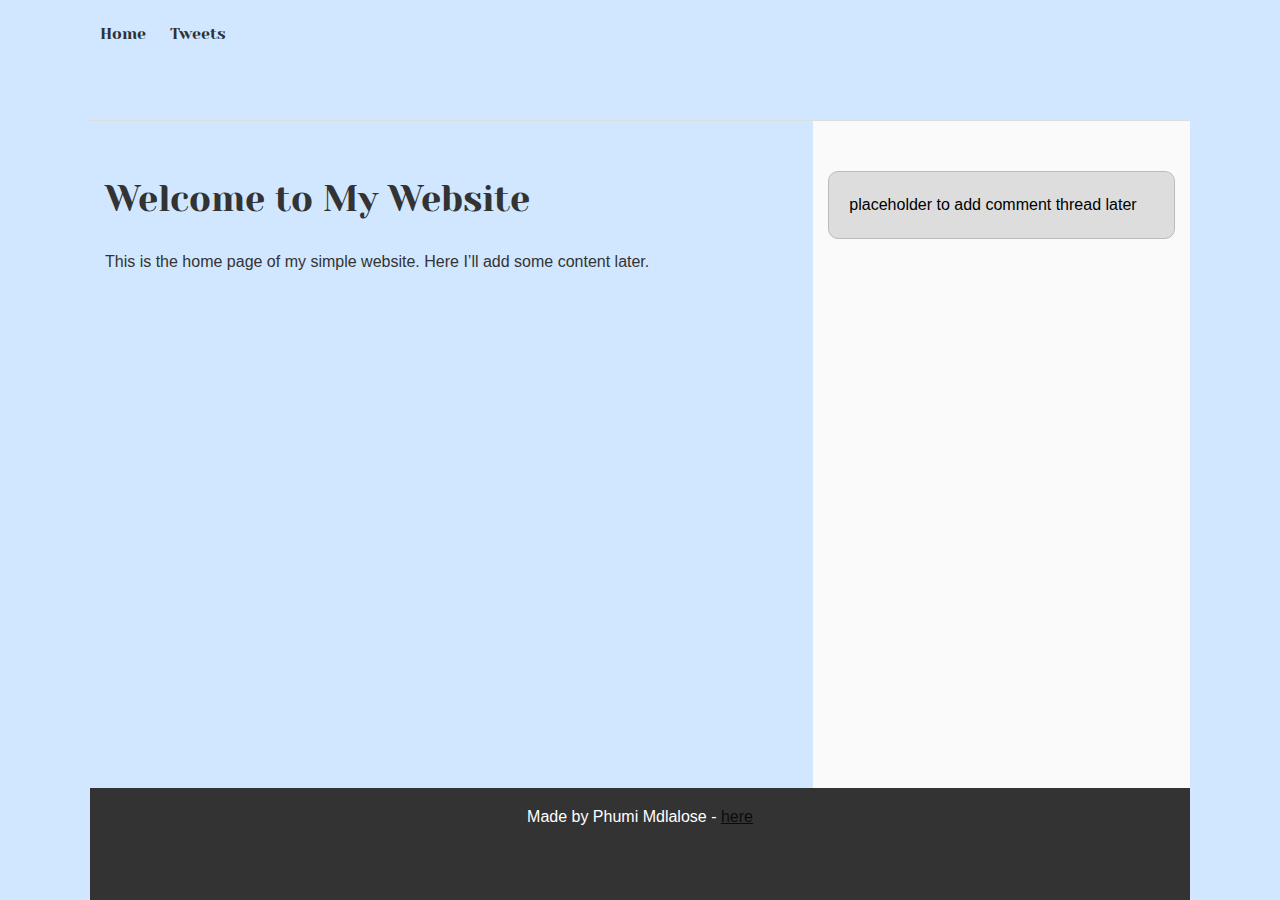
<file: css_basic/index.html>
<!DOCTYPE html>
<html lang="en">
<head>
    <meta charset="UTF-8">
    <meta name="viewport" content="width=device-width, initial-scale=1.0">
    <title>Index Page</title>
    <link href="base.css" rel="stylesheet">
    <link href="styles.css" rel="stylesheet">
</head>
<body class="works_on_smartphone">
    <header>
        <ul>
            <li><a href="index.html">Home</a></li>
            <li><a href="tweets.html">Tweets</a></li>
        </ul>
    </header>

    <main>
        <article>
            <h1>Welcome to My Website</h1>
            <p>This is the home page of my simple website. Here I’ll add some content later.</p>
        </article>

        <aside>
            <p>placeholder to add comment thread later</p>
        </aside>
    </main>

    <footer>
        <p>Made by Phumi Mdlalose - <a href="https://savanna.alxafrica.com/projects/100581" target="_blank">here</a></p>
    </footer>
</body>
</html>
</file>
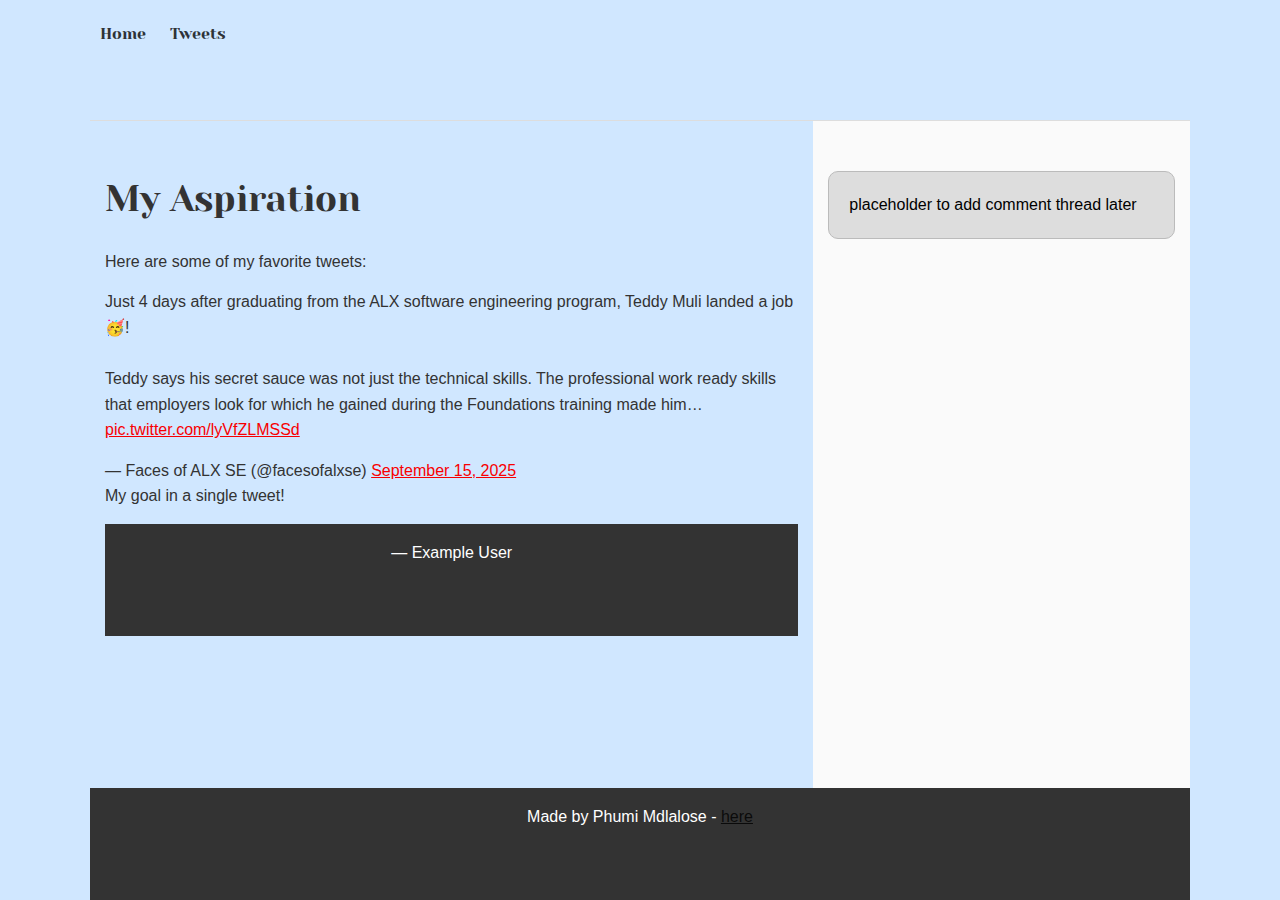
<file: css_basic/tweets.html>
<!DOCTYPE html>
<html lang="en">

<head>
    <meta charset="UTF-8">
    <meta name="viewport" content="width=device-width, initial-scale=1.0">
    <title>Tweets Page</title>
    <link href="base.css" rel="stylesheet">
    <link href="styles.css" rel="stylesheet">
</head>

<body>
    <header>
        <ul>
            <li><a href="index.html">Home</a></li>
            <li><a href="tweets.html">Tweets</a></li>
        </ul>
    </header>

    <main>
        <article>
            <h1>My Aspiration</h1>
            <p>Here are some of my favorite tweets:</p>
            <blockquote class="twitter-tweet" data-media-max-width="560">
                <p lang="en" dir="ltr">Just 4 days after graduating from the ALX software engineering program, Teddy
                    Muli landed a job🥳!<br><br>Teddy says his secret sauce was not just the technical skills. The
                    professional work ready skills that employers look for which he gained during the Foundations
                    training made him… <a href="https://t.co/lyVfZLMSSd">pic.twitter.com/lyVfZLMSSd</a></p>&mdash; Faces
                of ALX SE (@facesofalxse) <a
                    href="https://twitter.com/facesofalxse/status/1967527129349804275?ref_src=twsrc%5Etfw">September 15,
                    2025</a>
            </blockquote>
            <script async src="https://platform.twitter.com/widgets.js" charset="utf-8"></script>
            <p>My goal in a single tweet!</p>
            <footer>— Example User</footer>
            </blockquote>
        </article>

        <aside>
            <p>placeholder to add comment thread later</p>
        </aside>
    </main>

    <footer>
        <p>Made by Phumi Mdlalose - <a href="https://savanna.alxafrica.com/projects/100581" target="_blank">here</a></p>
    </footer>
</body>

</html>
</file>
<file: css_basic/base.css>
/* Importing webfonts */
/* (If you're learning CSS, you should disregard that) */

@import url(https://fonts.googleapis.com/css?family=Yeseva+One);
@import url(https://fonts.googleapis.com/css?family=Josefin+Sans:400,700,700italic,400italic);


/* CSS reset rules */

html, body {
	height: 100%;
	min-height: 100%;
}
html, body, div, span, applet, object, iframe,
h1, h2, h3, h4, h5, h6, p, blockquote, pre,
a, abbr, acronym, address, big, cite, code,
del, dfn, img, ins, kbd, q, s, samp,
small, strike, sub, sup, tt, var,
b, u, i, center,
dl, dt, dd,
fieldset, form, label, legend,
table, caption, tbody, tfoot, thead, tr, th, td,
article, aside, canvas, details, embed, 
figure, figcaption, footer, header, hgroup, 
menu, nav, output, ruby, section, summary,
time, mark, audio, video {
	margin: 0;
	padding: 0;
	border: 0;
	font-size: 100%;
	font: inherit;
	vertical-align: baseline;
}
/* HTML5 display-role reset for older browsers */
article, aside, details, figcaption, figure, 
footer, header, hgroup, menu, nav, section {
	display: block;
}
body {
	line-height: 1;
}
blockquote, q {
	quotes: none;
}
blockquote:before, blockquote:after,
q:before, q:after {
	content: '';
	content: none;
}
table {
	border-collapse: collapse;
	border-spacing: 0;
}


/* Fonts and colors */

body {
	font-family: 'Josefin Sans', serif;
	color: rgba(0, 0, 0, 0.8);
}
h1, h2, h3, h4, h5, h6, header {
	font-family: 'Yeseva One', sans-serif;
}
article {
}
header {
	border-bottom: 1px solid rgb(221,221,221);
	transition: border-bottom-color 1s ease;
}
header a {
	color: rgba(0, 0, 0, 0.8);
}
aside {
	background: #FAFAFA;
}
aside p {
	border: 1px solid #bbb;
	background: #ddd;
	color: black;
}
footer a {
	color: rgba(0, 0, 0, 0.8);
}
a {
	color: #F80002;
}


/* Positioning and margins */

@media (min-width: 1100px) {
	body {
		width: 1100px;
		margin: 0 auto;
	}
}

article {
	padding: 50px 15px;
}
article > *:first-child {
	margin-top: 0;
}
aside {
	padding: 50px 15px;
}
header .right {
	float: right;
	margin: 0 10px 15px;
}


/* Header */
header {
	padding: 20px 0;
	height: 80px;
}
header ul {
	list-style: none;
	margin: 0;
	padding: 0;
}
header li {
	display: inline;
	vertical-align:middle;
}
header li:first-child {
	margin: 0;
}
header li a {
	margin: 0 10px;
}
header li.logo {
	font-size: 36px;
}
header a {
	text-decoration: none;
}


/* Aside */

aside p {
	border-radius: 10px;
	padding: 20px 20px;
}


/* Footer */

footer {
	padding: 5px 15px;
	height: 80px;
}


/* Text styles and margins */

p {
	margin-bottom: 15px;
}
h1 {
	font-size: 36px;
	margin: 40px 0 20px;
}
h2 {
	font-size: 32px;
	margin: 30px 0 15px;
}
h3 {
	font-size: 28px;
	margin: 25px 0 10px;
}
h4 {
	font-size: 20px;
	font-weight: bold;
	margin: 20px 0 10px;
}
h5 {
	font-size: 18px;
	font-weight: bold;
	margin: 15px 0 10px;
}
h6 {
	font-weight: bold;
	margin: 5px 0;
}

@media (max-width: 800px) {
  body.works_on_smartphone {
  	display: block;
  }
  body.works_on_smartphone main {
  	display: block;
  }
  header .right {
  	float: none;
  }
}
</file>
<file: css_basic/styles.css>
body {
    display: flex;
    flex-direction: column;
    font-family: Arial, sans-serif;
    line-height: 1.6;
    background-color:#d0e7ff;
    color: #333;
    min-height: 100vh;
}


/* Main as a flex container (row) */
main {
  display: flex;
  flex-direction: row;
  flex: auto; 
}


article {
  flex: 2;
  overflow-y: auto;
}


aside {
  flex: 1;
  overflow-y: auto;
}

footer {
    background: #333;
    color: #fff;
    text-align: center;
    padding: 1rem;
}

@media (max-width: 800px) {
  body.works_on_smartphone {
    display: block;
  }
  body.works_on_smartphone main {
    display: block;
  }
}
</file>
